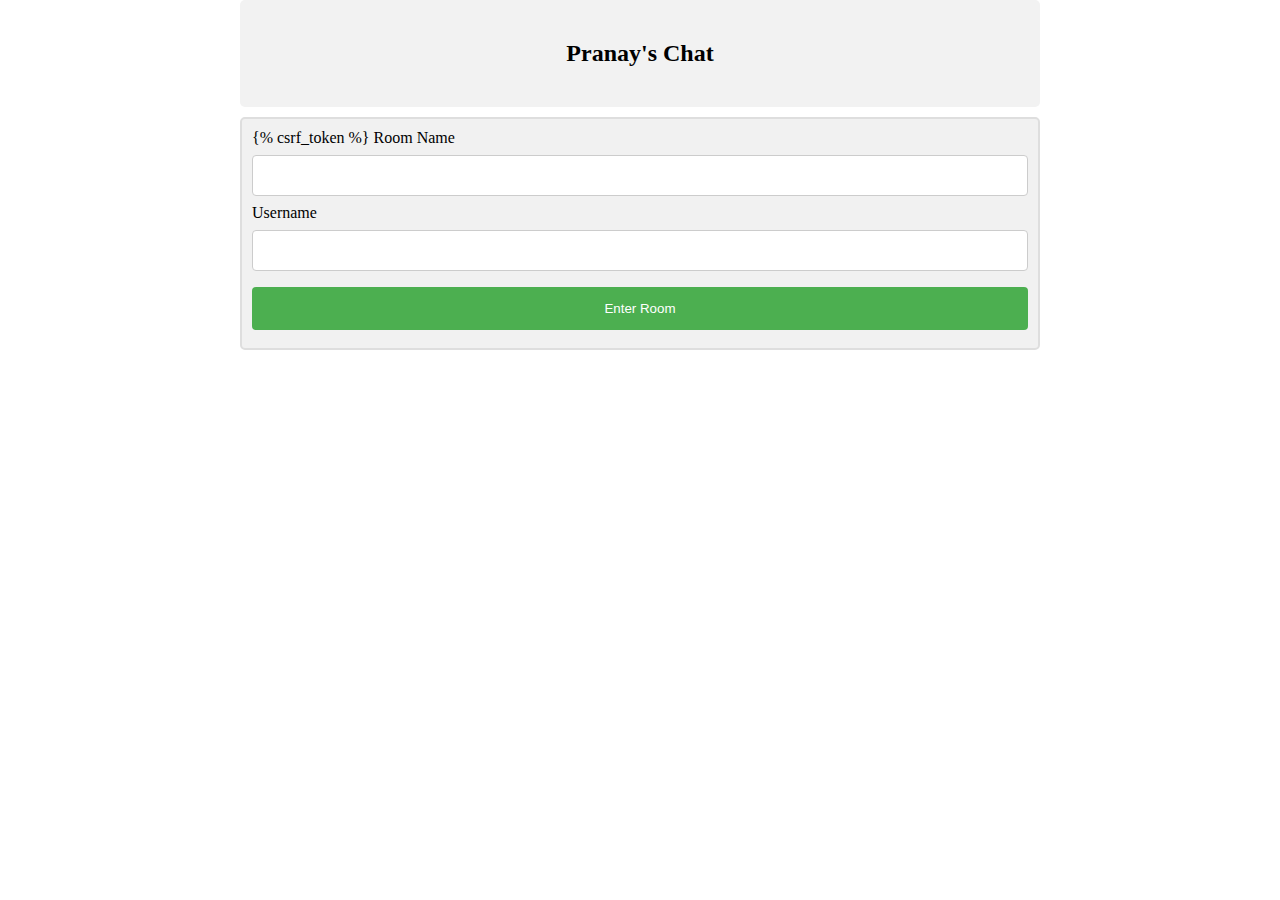
<file: chat/chat/templates/index.html>
<!DOCTYPE html>
<html>

<head>
    <meta name="viewport" content="width=device-width, initial-scale=1">
    <style>
        body {
            margin: 0 auto;
            max-width: 800px;
            padding: 0 20px;
        }

        .container {
            border: 2px solid #dedede;
            background-color: #f1f1f1;
            border-radius: 5px;
            padding: 10px;
            margin: 10px 0;
        }

        .darker {
            border-color: #ccc;
            background-color: #ddd;
        }

        .container::after {
            content: "";
            clear: both;
            display: table;
        }

        .container img {
            float: left;
            max-width: 60px;
            width: 100%;
            margin-right: 20px;
            border-radius: 50%;
        }

        .container img.right {
            float: right;
            margin-left: 20px;
            margin-right: 0;
        }

        .time-right {
            float: right;
            color: #aaa;
        }

        .time-left {
            float: left;
            color: #999;
        }
    </style>
</head>

<body>

    <div align="center">
        <h2>Pranay's Chat</h2>
    </div>


    <div class="container">
        <style>
            input[type=text],
            select {
                width: 100%;
                padding: 12px 20px;
                margin: 8px 0;
                display: inline-block;
                border: 1px solid #ccc;
                border-radius: 4px;
                box-sizing: border-box;
            }

            input[type=submit] {
                width: 100%;
                background-color: #4CAF50;
                color: white;
                padding: 14px 20px;
                margin: 8px 0;
                border: none;
                border-radius: 4px;
                cursor: pointer;
            }

            input[type=submit]:hover {
                background-color: #45a049;
            }

            div {
                border-radius: 5px;
                background-color: #f2f2f2;
                padding: 20px;
            }
        </style>

        <form id="post-form" method="post" action="checkroom">
            {% csrf_token %}
            <label>Room Name</label>
            <input type="text" name="room_name" id="room_name" width="100px" />
            <label>Username</label>
            <input type="text" name="user_name" id="username" width="100px" />
            <input type="submit" value="Enter Room">
        </form>
    </div>


</body>


</html>
</file>
